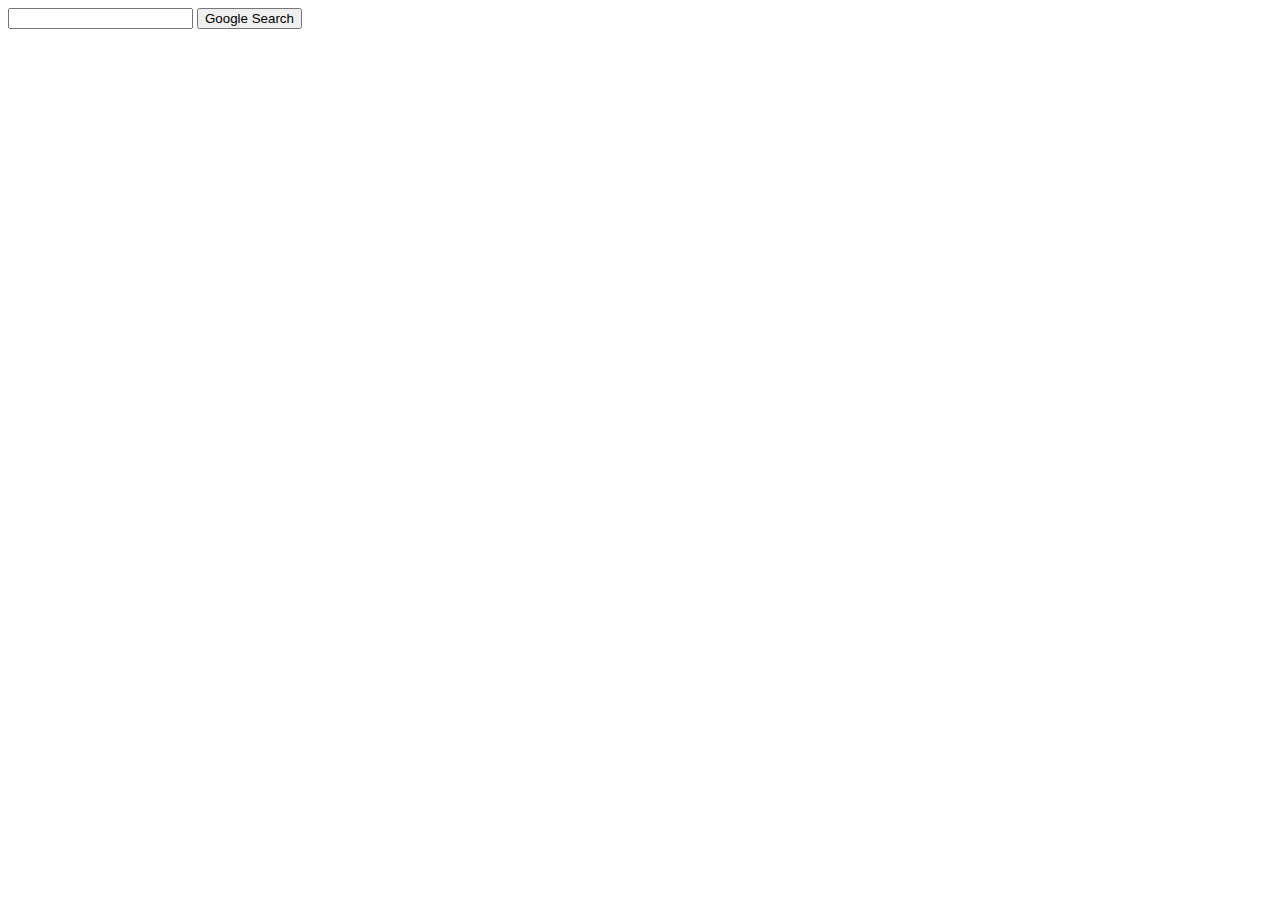
<file: index.html>
<!DOCTYPE html>
<html lang="en">
    <head>
        <title>Search</title>
    </head>
    <body>
        <form action="https://www.google.com/search">
            <input type="text" name="q">
            <input type="submit" value="Google Search">
        </form>
    </body>
</html>
</file>
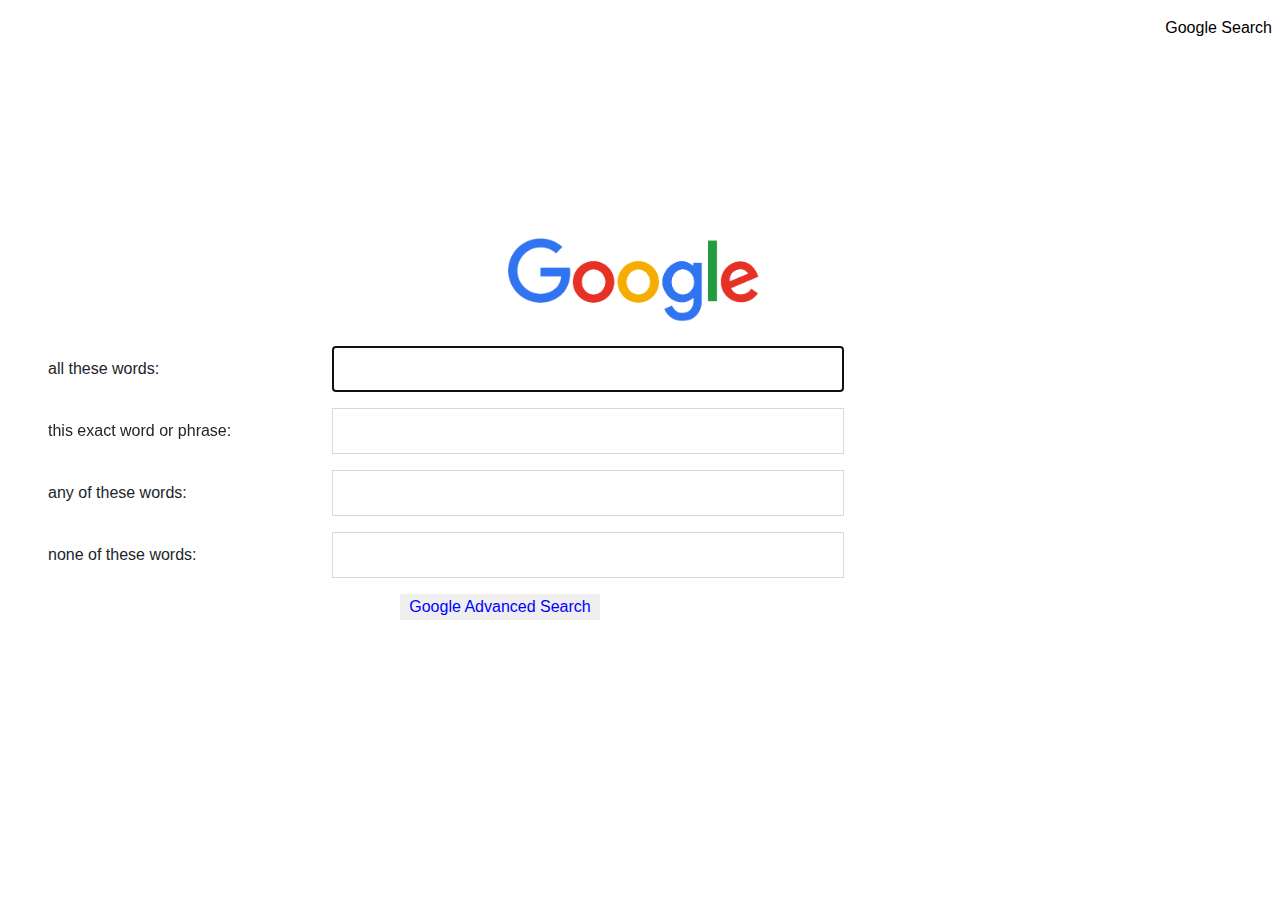
<file: advanced.html>
<!DOCTYPE html>
<html lang="en">
    <head>
        <title>Search</title>
        <link href="https://cdn.jsdelivr.net/npm/bootstrap@5.3.3/dist/css/bootstrap.min.css" rel="stylesheet" integrity="sha384-QWTKZyjpPEjISv5WaRU9OFeRpok6YctnYmDr5pNlyT2bRjXh0JMhjY6hW+ALEwIH" crossorigin="anonymous">
        <link href="styles.css" rel="stylesheet">
    </head>
    <body>

        <header>
            <div class="d-flex justify-content-end navbar" >
                <a href="index.html" class="m-2 link-underline link-underline-opacity-0"><span>Google Search</span></a>
            </div>
        </header>
        <main>
            <diV class="google-logo d-flex justify-content-center align-items-end">
                <img src="Google.png" alt="google png">
            </diV>
            <div class="">
                <form action="https://www.google.com/search" class="d-flex flex-column" >  
                    <div class="ms-5 mb-3">
                        <label for="q1" class="w-200">all these words:</label>
                        <input id="q1" type="text" name="as_q" autofocus>
                    </div>
                    <div class="ms-5 mb-3">
                        <label for="q2" class="w-200">this exact word or phrase:</label>
                        <input id="q2" type="text" name="as-epq" autofocus>
                    </div>
                    <div class="ms-5 mb-3">
                        <label for="q3" class="w-200">any of these words:</label>
                        <input id="q3" type="text" name="as_oq" autofocus>
                    </div>
                    <div class="ms-5 mb-3">
                        <label for="q4" class="w-200">none of these words:</label>
                        <input id="q4" type="text" name="as_eq" autofocus>
                    </div>
                    <div class="advance">
                        <input class="border border-0" type="submit" value="Google Advanced Search" id="advance">
                    </div>
                </form>
            </div>
        </main>

    </body>
</html>
</file>
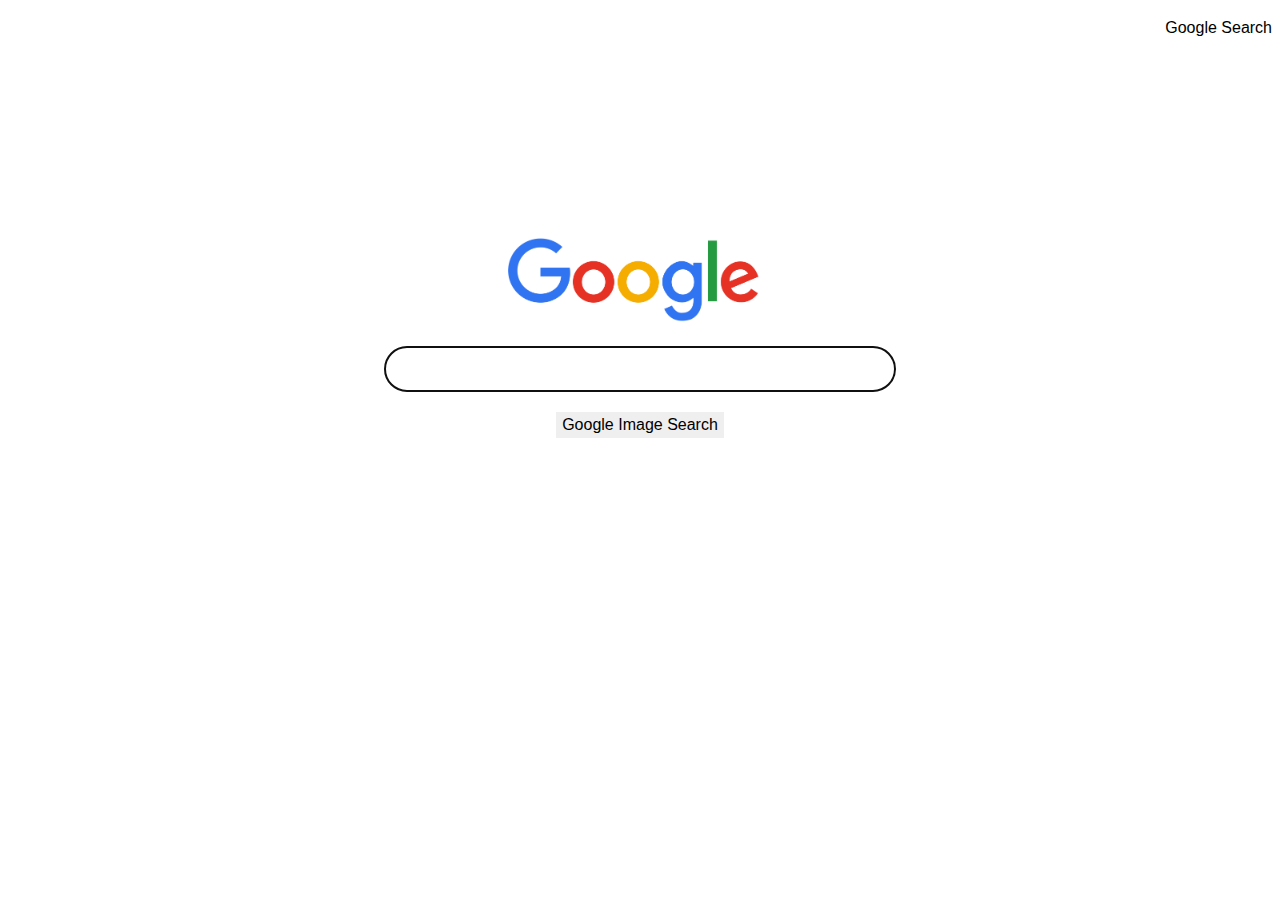
<file: image.html>
<!DOCTYPE html>
<html lang="en">
    <head>
        <title>Search</title>
        <link href="https://cdn.jsdelivr.net/npm/bootstrap@5.3.3/dist/css/bootstrap.min.css" rel="stylesheet" integrity="sha384-QWTKZyjpPEjISv5WaRU9OFeRpok6YctnYmDr5pNlyT2bRjXh0JMhjY6hW+ALEwIH" crossorigin="anonymous">
        <link href="styles.css" rel="stylesheet">
    </head>
    <body>
        <header>
            <div class="d-flex justify-content-end navbar" >
                <a href="index.html" class="m-2 link-underline link-underline-opacity-0"><span>Google Search</span></a>
            </div>
        </header>
        <main>
            <diV class="google-logo d-flex justify-content-center align-items-end">
                <img src="Google.png" alt="google png">
            </diV>
            <div class="query d-flex justify-content-center">
                <form action="https://www.google.com/search" class="d-flex flex-column align-items-center" >
                    <input id="q" type="text" name="q" autofocus>    
                    <input type="hidden" name="tbm" value="isch">
                    <input class="value border border-0" type="submit" value="Google Image Search">
                </form>
            </div>
        </main>

    </body>
</html>
</file>
<file: styles.css>
body{
    font-family: Arial, sans-serif;
}
.google-logo{
    height: 290px;
}
.google-logo img{
    height: 92px;
    margin-bottom: 20px;
}
.query{
    height: 30vh;
}
#q{
    height: 46px;
    width: min(40vw, 584px);
    border: 1px solid #d9d9d9;
    padding: 20px;
    border-radius: 24px;
}
.w-200{
    width: 200px;
}
#q1, #q2, #q3, #q4{
    height: 46px;
    width: min(40vw, 584px);
    border: 1px solid #d9d9d9;
    margin-left: 80px;
}
.value{
    margin-top: 20px;
}
a{
    color: black;
}
.advance{
    width: 600px;
    display: flex;
    justify-content: flex-end;
}
#advance{
    color: blue;
    width: 200px;
}
</file>
